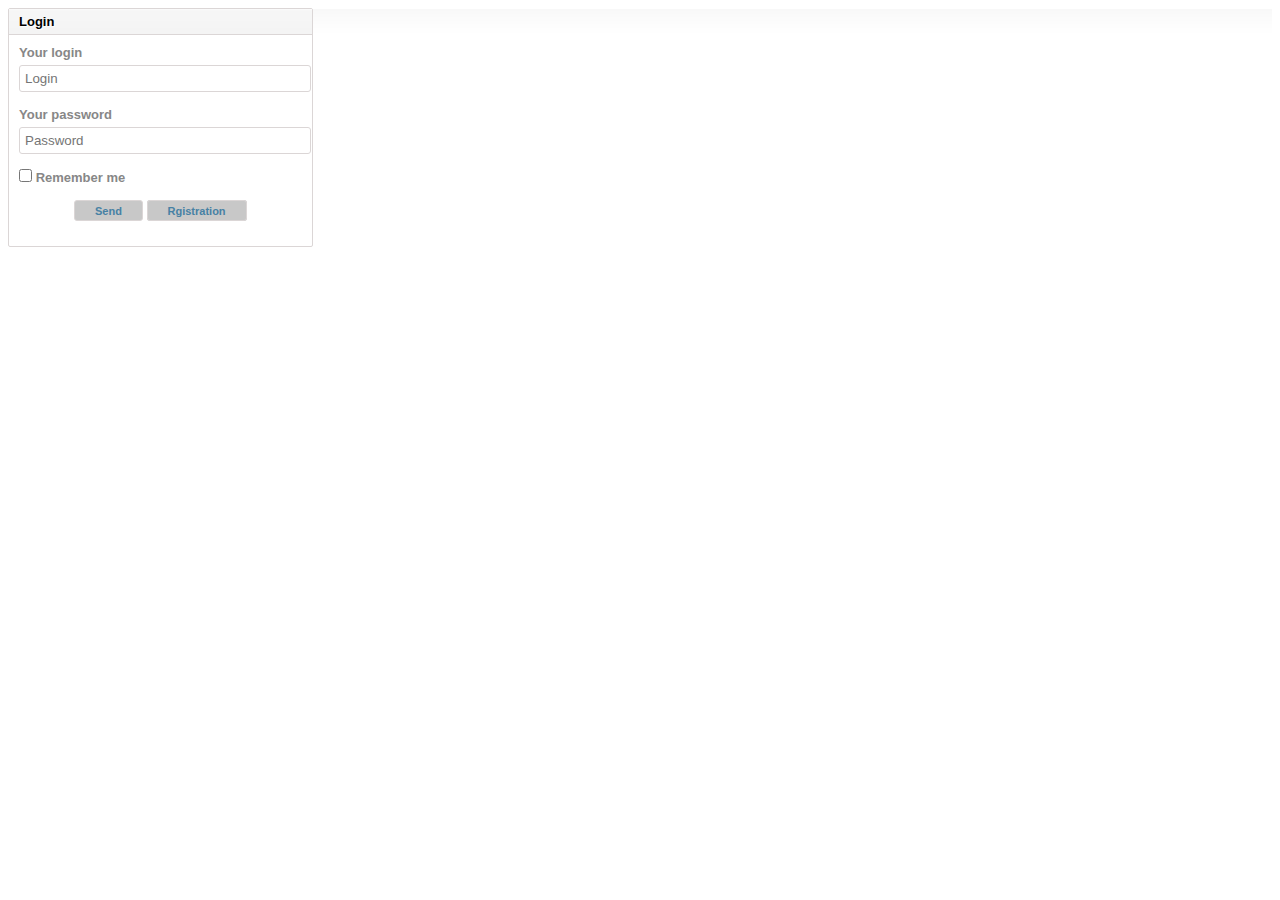
<file: login.html>
<!DOCTYPE html>
<html lang="en">
<head>
  <meta charset="UTF-8">
  <meta name="viewport" content="width=device-width, initial-scale=1.0">
  <meta http-equiv="X-UA-Compatible" content="ie=edge">
  <link rel="stylesheet" href="css/login.css">
  <title>Login</title>
</head>
<body>
  <div class="login-wrapper">
    <div class="login-div">
      <h3>Login</h3>
      <div class="form-wrapper">
        <form action="index.html" method="post">
          <div class="form-row">
            <label for="log">Your login</label>
            <input type="text" name="log" value="" placeholder="Login">
          </div>
          <div class="form-row">
            <label for="pass">Your password</label>
            <input type="text" name="pass" value="" placeholder="Password">
          </div>
          <div class="form-row">
            <input type="checkbox" name="check" value="">
            <label for="check">Remember me</label>
          </div>
          <div class="form-row btn">
            <input type="submit" name="check" value="Send">
            <a href="index.html">Rgistration</a>
          </div>
        </form>
      </div>
    </div>
  </div>
</body>
</html>
</file>
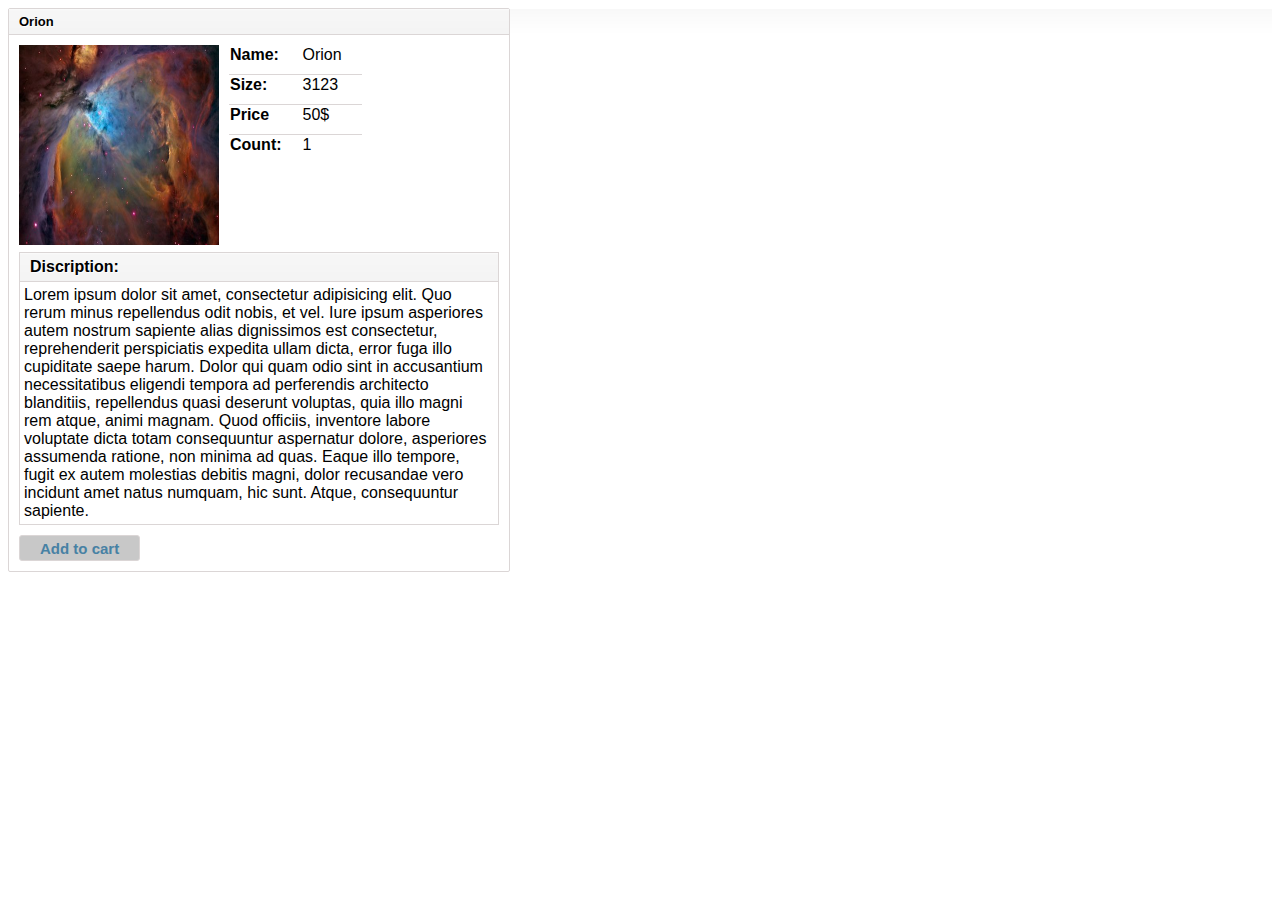
<file: product.html>
<!DOCTYPE html>
<html lang="en">
<head>
  <meta charset="UTF-8">
  <meta name="viewport" content="width=device-width, initial-scale=1.0">
  <meta http-equiv="X-UA-Compatible" content="ie=edge">
  <link rel="stylesheet" href="css/product.css">
  <title>Product</title>
</head>
<body>
  <div class="profile-wrapper">
    <div class="profile-div">
      <h3>Orion</h3>
      <div class="details-wrapper">
        <div class="img-div">
          <img src="img/Nasa-Orion-Nebula-By-RePublicDomain.jpg" alt="">
        </div>
        <table>
          <tr>
            <td class="detail-name">Name:</td>
            <td class="detail-value">Orion</td>
          </tr>
          <tr>
            <td class="detail-name">Size:</td>
            <td class="detail-value">3123</td>
          </tr>
          <tr>
            <td class="detail-name">Price</td>
            <td class="detail-value">50$</td>
          </tr>
          <tr>
            <td class="detail-name">Count:</td>
            <td class="detail-value">1</td>
          </tr>
        </table>
        <div class="discription">
          <div class="discription-name">
            Discription:
          </div>
          <div class="discription-text">
            Lorem ipsum dolor sit amet, consectetur adipisicing elit. Quo rerum minus repellendus odit nobis, et vel. Iure ipsum asperiores autem nostrum sapiente alias dignissimos est consectetur, reprehenderit perspiciatis expedita ullam dicta, error fuga illo cupiditate saepe harum. Dolor qui quam odio sint in accusantium necessitatibus eligendi tempora ad perferendis architecto blanditiis, repellendus quasi deserunt voluptas, quia illo magni rem atque, animi magnam. Quod officiis, inventore labore voluptate dicta totam consequuntur aspernatur dolore, asperiores assumenda ratione, non minima ad quas. Eaque illo tempore, fugit ex autem molestias debitis magni, dolor recusandae vero incidunt amet natus numquam, hic sunt. Atque, consequuntur sapiente.
          </div>
        </div>
        <input type="button" name="" value="Add to cart">
      </div>
    </div>
  </div>
</body>
</html>
</file>
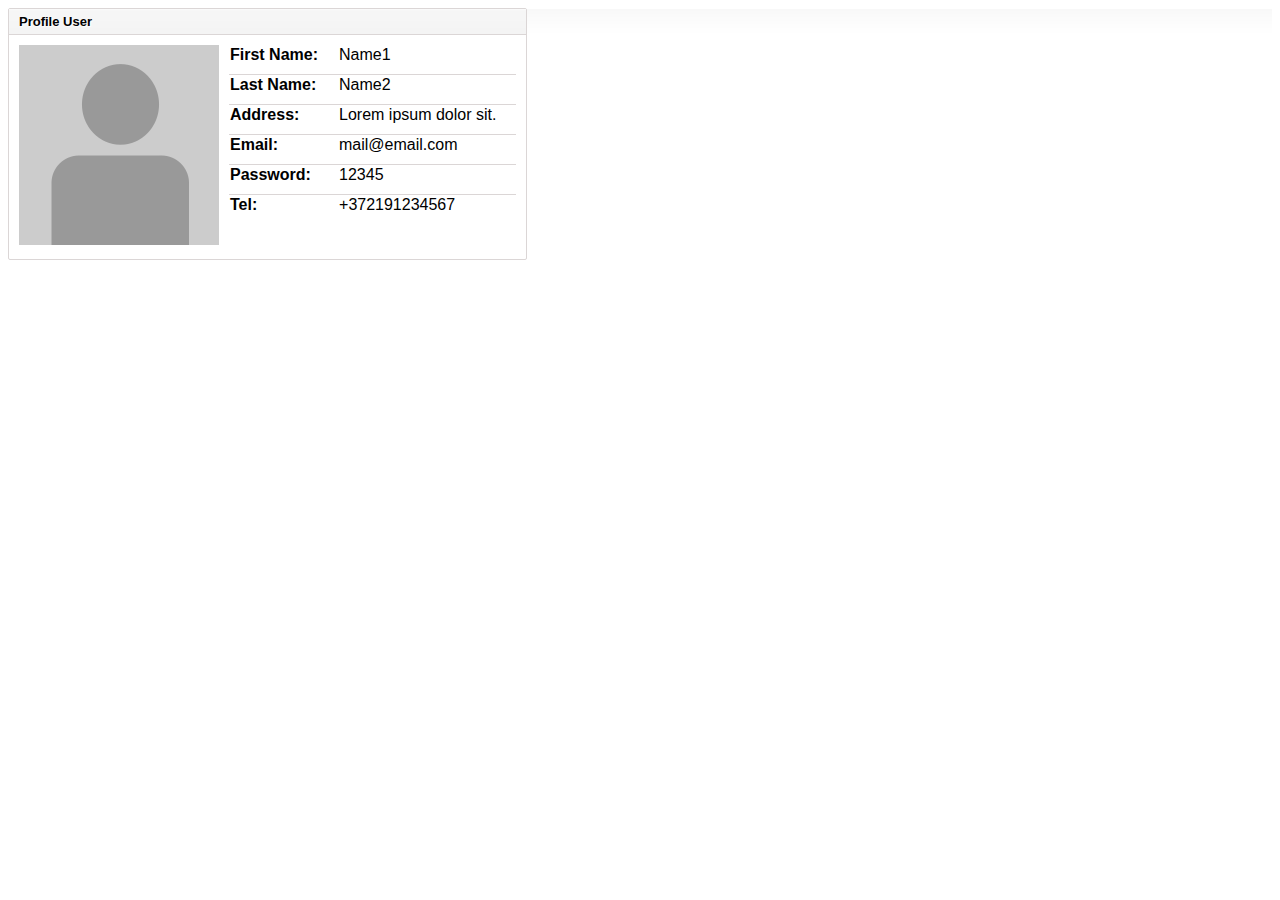
<file: profile.html>
<!DOCTYPE html>
<html lang="en">
<head>
  <meta charset="UTF-8">
  <meta name="viewport" content="width=device-width, initial-scale=1.0">
  <meta http-equiv="X-UA-Compatible" content="ie=edge">
  <link rel="stylesheet" href="css/profile.css">
  <title>Profile User</title>
</head>
<body>
  <div class="profile-wrapper">
    <div class="profile-div">
      <h3>Profile User</h3>
      <div class="details-wrapper">
        <div class="img-div">
          <img src="img/default-user.jpg" alt="">
        </div>
        <table>
          <tr>
            <td class="detail-name">First Name:</td>
            <td class="detail-value">Name1</td>
          </tr>
          <tr>
            <td class="detail-name">Last Name:</td>
            <td class="detail-value">Name2</td>
          </tr>
          <tr>
            <td class="detail-name">Address:</td>
            <td class="detail-value">Lorem ipsum dolor sit.</td>
          </tr>
          <tr>
            <td class="detail-name">Email:</td>
            <td class="detail-value">mail@email.com</td>
          </tr>
          <tr>
            <td class="detail-name">Password:</td>
            <td class="detail-value">12345</td>
          </tr>
          <tr>
            <td class="detail-name">Tel:</td>
            <td class="detail-value">+372191234567</td>
          </tr>
        </table>
      </div>
    </div>
  </div>
</body>
</html>
</file>
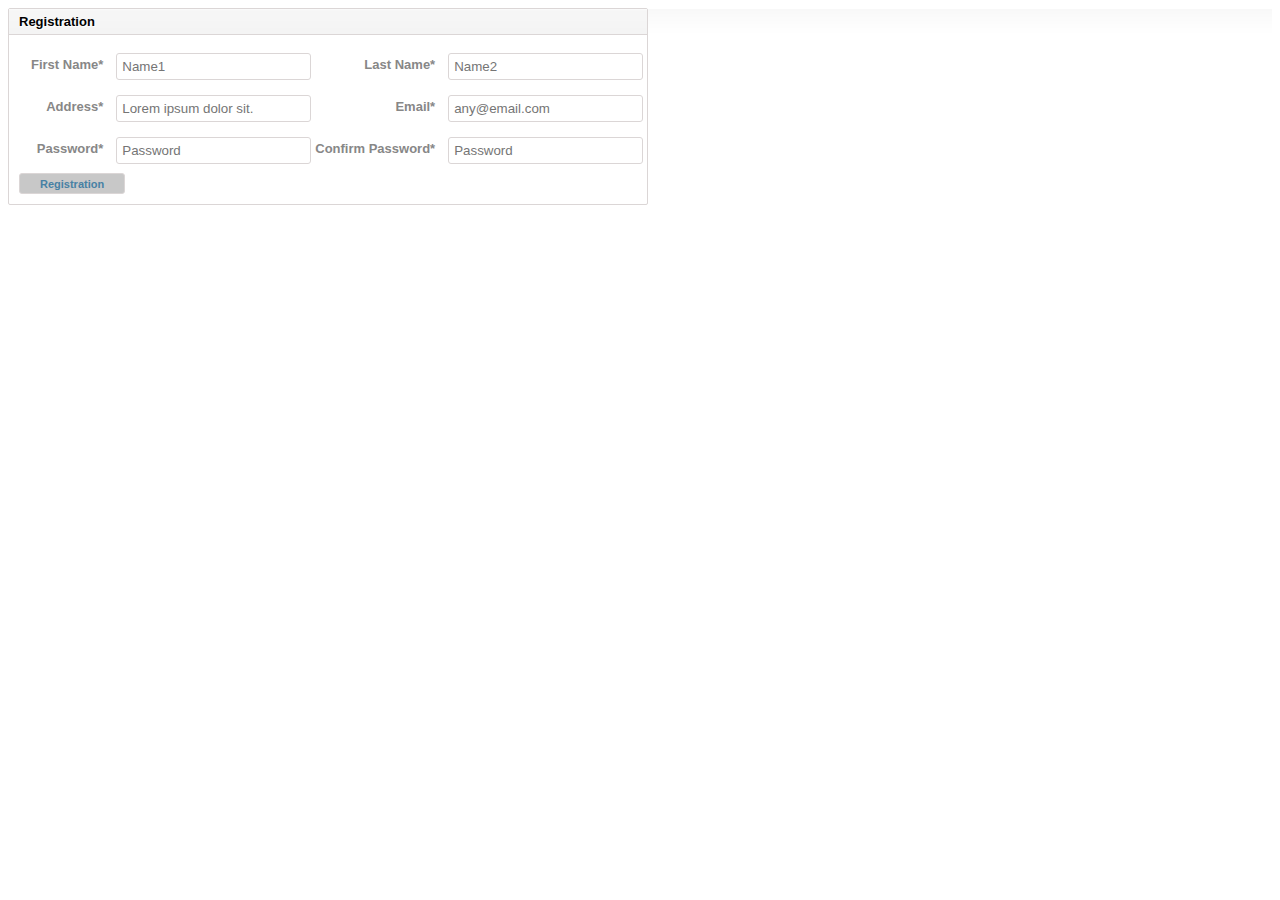
<file: registration.html>
<!DOCTYPE html>
<html lang="en">
<head>
  <meta charset="UTF-8">
  <meta name="viewport" content="width=device-width, initial-scale=1.0">
  <meta http-equiv="X-UA-Compatible" content="ie=edge">
  <link rel="stylesheet" href="css/registration.css">
  <title>Registration</title>
</head>
<body>
  <div class="registration-wrapper">
    <div class="registration-div">
      <h3>Registration</h3>
      <div class="form-wrapper">
        <form action="https://google.com" method="post">
      <div class="form-inputs">
        <div >
          <table>
            <tr>
              <td>
                <label for="first-name">First Name*</label>
              </td>
              <td>
                <input type="text" name="first-name" id="first-name" minlength="3" maxlength="16" required placeholder="Name1">
              </td>
              <td>
                <label for="last-name">Last Name*</label>
              </td>
              <td>
                <input type="text" name="last-name" id="last-name" minlength="3" maxlength="16" required placeholder="Name2">
              </td>
            </tr>
            <tr>
              <td>
                <label for="address">Address*</label>
              </td>
              <td>
                <input type="text" name="address" id="address" required placeholder="Lorem ipsum dolor sit.">
              </td>
              <td>
                <label for="email">Email*</label>
              </td>
              <td>
                <input type="text" name="email" id="email" required placeholder="any@email.com">
              </td>
            </tr>
            <tr>
              <td>
                <label for="pass">Password*</label>
              </td>
              <td>
                <input type="password" name="pass" id="pass" required placeholder="Password">
              </td>
              <td>
                <label for="confirm-pass">Confirm Password*</label>
              </td>
              <td>
                <input type="password" name="confirm-pass" id="confirm-pass" required placeholder="Password">
              </td>
            </tr>
          </table>
          <input type="submit" name="" value="Registration">
        </div>
      </div>
    </form>
  </div>
  </div>
  </div>
</body>
</html>
</file>
<file: css/login.css>
.login-wrapper{
  font-family: 'Open Sans', Tahoma, sans-serif;
  background: #fff url(../img/header-shadow.png) repeat-x top;
}
.login-div{
  /*height: 200px;*/
  display: inline-block;
  background: #fff url(../img/header-shadow.png) repeat-x top;
  border: 1px solid #dbd6d6;
  border-radius: 2px;
  /*width: 158px;*/
  margin: 0 5px 5px 0;
  padding: 0;
}
.login-wrapper h3{
  background: #f3f3f3 url(../img/fade.png) repeat-x top left;
  color: black;
  text-shadow: 1px 1px 1px #fff;
  border-bottom: 1px solid #dbd6d6;
  font-size: 13px;
  font-weight: 700;
  margin: 0;
  padding: 5px 10px;
}
.form-wrapper{
  /*text-align: center;*/
  /*width: 200px;*/
  padding: 10px;
}
.form-row{
  padding: 0;
  margin-bottom: 15px;
  color: #878787;
  font-size: 13px;
}
.form-row label{
  /*float: left;
  display: block;*/
  font-weight: 700;
}
.form-row input[type="text"]{
  border: 1px solid #dbd6d6;
  border-radius: 3px;
  height: 23px;
  padding-left: 5px;
  margin-top: 5px;
  width: 100%;
}
.form-row input[type="checkbox"]{
  margin: 0;
  padding-top: 20px;
}
.form-row input[type="submit"]{
  /*text-decoration: none;*/
  color: #4781a4;
  border: 1px solid #dbd6d6;
  background-color: #c8c8c8;
  border-radius: 3px;
  font-size: 11px;
  font-weight: bold;
  padding: 4px 20px 3px 20px;
}
.btn{
  text-align: center;
}
.form-row input[type="submit"]:hover{
  color: #4e758c;
  background-color: #dedede;
}
.form-row a{
  text-decoration: none;
  color: #4781a4;
  border: 1px solid #dbd6d6;
  background-color: #c8c8c8;
  border-radius: 3px;
  font-size: 11px;
  font-weight: bold;
  padding: 4px 20px 3px 20px;
}
.form-row a:hover{
  color: #4e758c;
  background-color: #dedede;
}
</file>
<file: css/product.css>
.profile-wrapper{
  font-family: 'Open Sans', Tahoma, sans-serif;
  background: #fff url(../img/header-shadow.png) repeat-x top;
}
.profile-div{
  display: inline-block;
  width: 500px;
  background: #fff url(../img/header-shadow.png) repeat-x top;
  border: 1px solid #dbd6d6;
  border-radius: 2px;
  margin: 0 5px 5px 0;
  padding: 0;
}
.profile-wrapper h3{
  background: #f3f3f3 url(../img/fade.png) repeat-x top left;
  color: black;
  text-shadow: 1px 1px 1px #fff;
  border-bottom: 1px solid #dbd6d6;
  font-size: 13px;
  font-weight: 700;
  margin: 0;
  padding: 5px 10px;
}
.details-wrapper{
  padding: 10px;
}
.img-div{
  float: left;
  padding-right: 10px;
  padding-bottom: 3px;
}
.img-div img{
  width: 200px;
  height: 200px;
}
.details-wrapper table{
  border-collapse: collapse;
}
.details-wrapper td{
  padding-bottom: 10px;
  padding-right: 20px;
}
.details-wrapper td.detail-name{
  font-weight: bold;
}
.details-wrapper tr{
  border-top: 1px solid #dbd6d6;
}
.details-wrapper tr:first-child{
  border-top: 0;
}
.discription{
  clear: both;
  border: 1px solid #dbd6d6;
}
.discription-name{
  /*display: inline-block;*/
  background: #f3f3f3 url(../img/fade.png) repeat-x top left;
  color: black;
  text-shadow: 1px 1px 1px #fff;
  border-bottom: 1px solid #dbd6d6;
  font-weight: bold;
  margin: 0;
  padding: 5px 10px;
}
.discription-text{
  padding: 4px;
}
.details-wrapper input[type="button"]{
  color: #4781a4;
  border: 1px solid #dbd6d6;
  background-color: #c8c8c8;
  border-radius: 3px;
  font-size: 15px;
  font-weight: bold;
  padding: 4px 20px 3px 20px;
  margin-top: 10px;
}
.details-wrapper input[type="button"]:hover{
  color: #4e758c;
  background-color: #dedede;
}
</file>
<file: css/profile.css>
.profile-wrapper{
  font-family: 'Open Sans', Tahoma, sans-serif;
  background: #fff url(../img/header-shadow.png) repeat-x top;
}
.profile-div{
  display: inline-block;
  background: #fff url(../img/header-shadow.png) repeat-x top;
  border: 1px solid #dbd6d6;
  border-radius: 2px;
  margin: 0 5px 5px 0;
  padding: 0;
}
.profile-wrapper h3{
  background: #f3f3f3 url(../img/fade.png) repeat-x top left;
  color: black;
  text-shadow: 1px 1px 1px #fff;
  border-bottom: 1px solid #dbd6d6;
  font-size: 13px;
  font-weight: 700;
  margin: 0;
  padding: 5px 10px;
}
.details-wrapper{
  padding: 10px;
}
.img-div{
  float: left;
  padding-right: 10px;
  padding-bottom: 10px;
}
.img-div img{
  width: 200px;
  height: 200px;
}
.details-wrapper table{
  border-collapse: collapse;
}
.details-wrapper td{
  padding-bottom: 10px;
  padding-right: 20px;
}
.details-wrapper td.detail-name{
  font-weight: bold;
}
.details-wrapper tr{
  border-top: 1px solid #dbd6d6;
}
.details-wrapper tr:first-child{
  border-top: 0;
}
</file>
<file: css/registration.css>
.registration-wrapper{
  font-family: 'Open Sans', Tahoma, sans-serif;
  background: #fff url(../img/header-shadow.png) repeat-x top;
}
.registration-wrapper h3{
  background: #f3f3f3 url(../img/fade.png) repeat-x top left;
  color: black;
  text-shadow: 1px 1px 1px #fff;
  border-bottom: 1px solid #dbd6d6;
  font-size: 13px;
  font-weight: 700;
  margin: 0;
  padding: 5px 10px;
}
.form-wrapper{
  padding: 10px;
}
.form-wrapper form{
  margin: 0;
}
.registration-div{
  /*height: 200px;*/
  display: inline-block;
  background: #fff url(../img/header-shadow.png) repeat-x top;
  border: 1px solid #dbd6d6;
  border-radius: 2px;
  /*width: 158px;*/
  margin: 0 5px 5px 0;
  padding: 0;
}
.registration-div tr{
  color: #878787;
  font-size: 13px;
  font-weight: bold;
}
.registration-div td{
  padding-bottom: 7px;
  padding-left: 10px;
}
.registration-div label{
  float: right;
}
.registration-div input[type="text"], .registration-div input[type="password"]{
  border: 1px solid #dbd6d6;
  border-radius: 3px;
  height: 23px;
  padding-left: 5px;
  margin-top: 5px;
  width: 100%;
}
.registration-div input[type="submit"]{
  /*text-decoration: none;*/
  color: #4781a4;
  border: 1px solid #dbd6d6;
  background-color: #c8c8c8;
  border-radius: 3px;
  font-size: 11px;
  font-weight: bold;
  padding: 4px 20px 3px 20px;
}
.registration-div input[type="submit"]:hover{
  color: #4e758c;
  background-color: #dedede;
}
</file>
